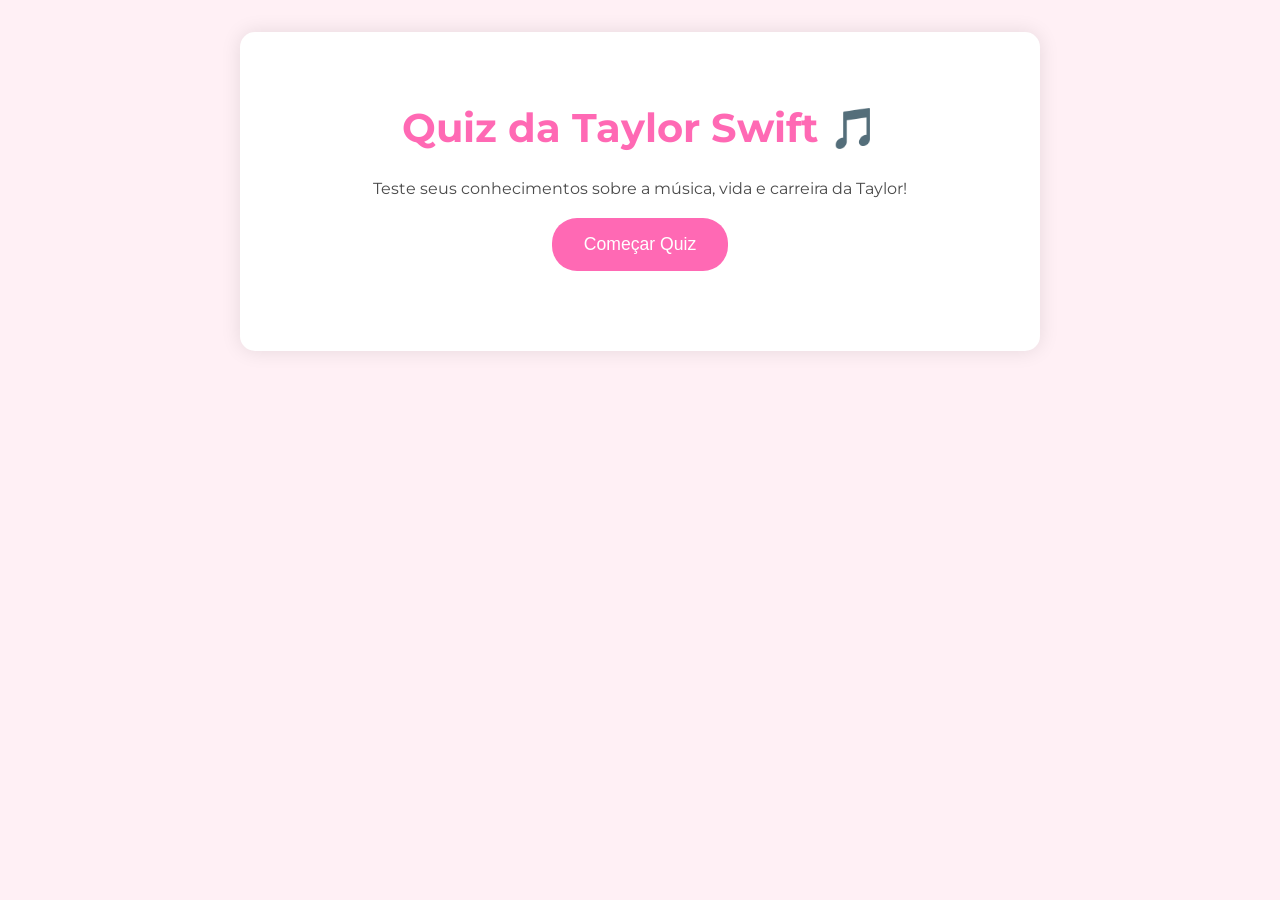
<file: index.html>
<!DOCTYPE html>
<html lang="pt-BR">
<head>
    <meta charset="UTF-8">
    <meta name="viewport" content="width=device-width, initial-scale=1.0">
    <title>Quiz da Taylor Swift 🎵</title>
    <link rel="stylesheet" href="./styles.css">
    <link href="https://fonts.googleapis.com/css2?family=Montserrat:wght@400;600&display=swap" rel="stylesheet">
</head>
<body>
    <div class="container">
        <div id="start-screen" class="screen">
            <h1>Quiz da Taylor Swift 🎵</h1>
            <p>Teste seus conhecimentos sobre a música, vida e carreira da Taylor!</p>
            <button id="start-btn" class="btn">Começar Quiz</button>
        </div>

        <div id="quiz-screen" class="screen hidden">
            <div class="header">
                <div id="progress">Pergunta <span id="current-question">1</span>/<span id="total-questions">10</span></div>
                <div id="score">Pontuação: <span id="score-value">0</span></div>
            </div>
            
            <div id="question-container">
                <h2 id="question-text"></h2>
                <div id="options-container"></div>
            </div>

            <div id="feedback" class="hidden"></div>
        </div>

        <div id="end-screen" class="screen hidden">
            <h2>Quiz Concluído! 🎉</h2>
            <p>Sua pontuação final: <span id="final-score">0</span>/<span id="max-score">10</span></p>
            <button id="restart-btn" class="btn">Jogar Novamente</button>
        </div>
    </div>
    <script src="./script.js"></script>
</body>
</html>
</file>
<file: styles.css>
:root {
    --primary-color: #ff69b4;
    --secondary-color: #9370db;
    --background-color: #fff0f5;
    --text-color: #4a4a4a;
    --button-hover: #ff1493;
}

* {
    margin: 0;
    padding: 0;
    box-sizing: border-box;
}

body {
    font-family: 'Montserrat', sans-serif;
    background-color: var(--background-color);
    color: var(--text-color);
    line-height: 1.6;
}

.container {
    max-width: 800px;
    margin: 2rem auto;
    padding: 2rem;
    background-color: white;
    border-radius: 15px;
    box-shadow: 0 0 20px rgba(0, 0, 0, 0.1);
}

.screen {
    text-align: center;
    padding: 2rem;
}

.hidden {
    display: none;
}

h1 {
    color: var(--primary-color);
    margin-bottom: 1rem;
    font-size: 2.5rem;
}

h2 {
    color: var(--secondary-color);
    margin-bottom: 1.5rem;
}

.btn {
    background-color: var(--primary-color);
    color: white;
    border: none;
    padding: 1rem 2rem;
    font-size: 1.1rem;
    border-radius: 25px;
    cursor: pointer;
    transition: background-color 0.3s ease;
    margin: 1rem 0;
}

.btn:hover {
    background-color: var(--button-hover);
    transform: scale(1.05);
}

.header {
    display: flex;
    justify-content: space-between;
    margin-bottom: 2rem;
    padding: 1rem;
    background-color: var(--background-color);
    border-radius: 10px;
}

#question-container {
    margin: 2rem 0;
}

.option {
    display: block;
    width: 100%;
    padding: 1rem;
    margin: 0.5rem 0;
    background-color: white;
    border: 2px solid var(--primary-color);
    border-radius: 10px;
    cursor: pointer;
    transition: all 0.3s ease;
}

.option:hover {
    background-color: var(--background-color);
    transform: translateX(10px);
}

.option.correct {
    background-color: #90EE90;
    border-color: #2E8B57;
}

.option.incorrect {
    background-color: #FFB6C1;
    border-color: #DC143C;
}

#feedback {
    margin-top: 1rem;
    padding: 1rem;
    border-radius: 10px;
}

#feedback.correct {
    background-color: #90EE90;
    color: #2E8B57;
}

#feedback.incorrect {
    background-color: #FFB6C1;
    color: #DC143C;
}

@media (max-width: 600px) {
    .container {
        margin: 1rem;
        padding: 1rem;
    }

    h1 {
        font-size: 2rem;
    }

    .btn {
        padding: 0.8rem 1.5rem;
    }
}
</file>
